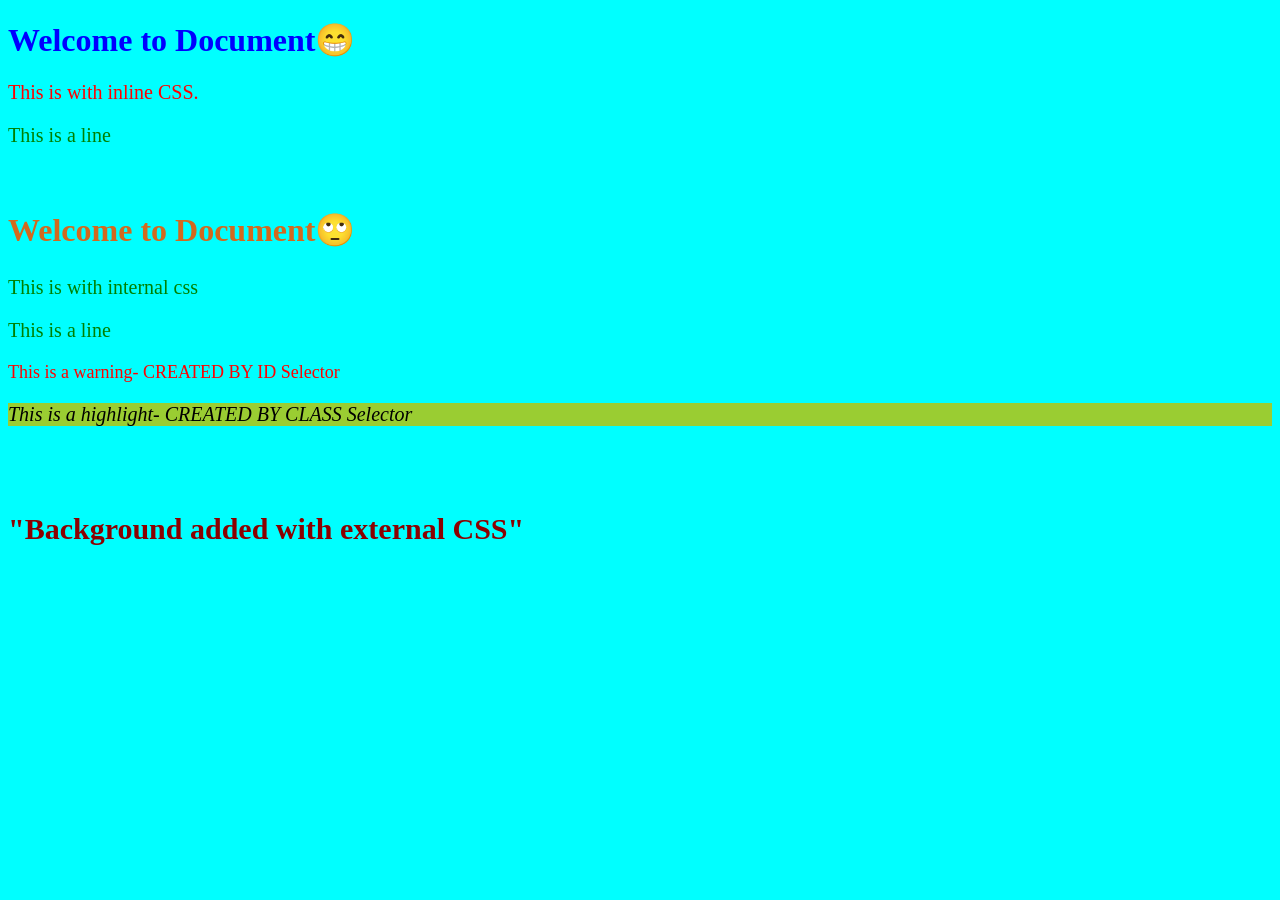
<file: CLASS/Application/index.html>
<!DOCTYPE html>
<html lang="en">
<head>
    <meta charset="UTF-8">
    <meta name="viewport" content="width=device-width, initial-scale=1.0">
    <title>Document</title>
    <link rel="stylesheet" href="style.css">
    <style>
        h2{
            color :chocolate;
            font-size: 32px;
        }
        p{
            color:green;
            font-size: 20px;
        }
        #warn{
            color:red;
            font-size: large;
        }
        .high{
            background-color:yellowgreen;
            color: black;
            font-style: italic;
        }
    </style>
</head>
<body>
    <h1 style="color:blue;">Welcome to Document😁</h1>
    <p style="color: red; font-size: 20px;" >This is with inline CSS.</p>
    <p>This is a line</p>
    <br>
    <h2> Welcome to Document🙄</h2>
    <p>This is with internal css</p>
    <p>This is a line</p>
    <p id="warn">This is a warning- CREATED BY ID Selector</p>
    <p class="high">This is a highlight- CREATED BY CLASS Selector</p>
    <br><br>
    <h3>"Background added with external CSS"</h3>
</body>
</html>
</file>
<file: CLASS/Application/style.css>
body{
    background-color: aqua;
}
h3{
    color:darkred;
    font-size: 30px;
}
</file>
